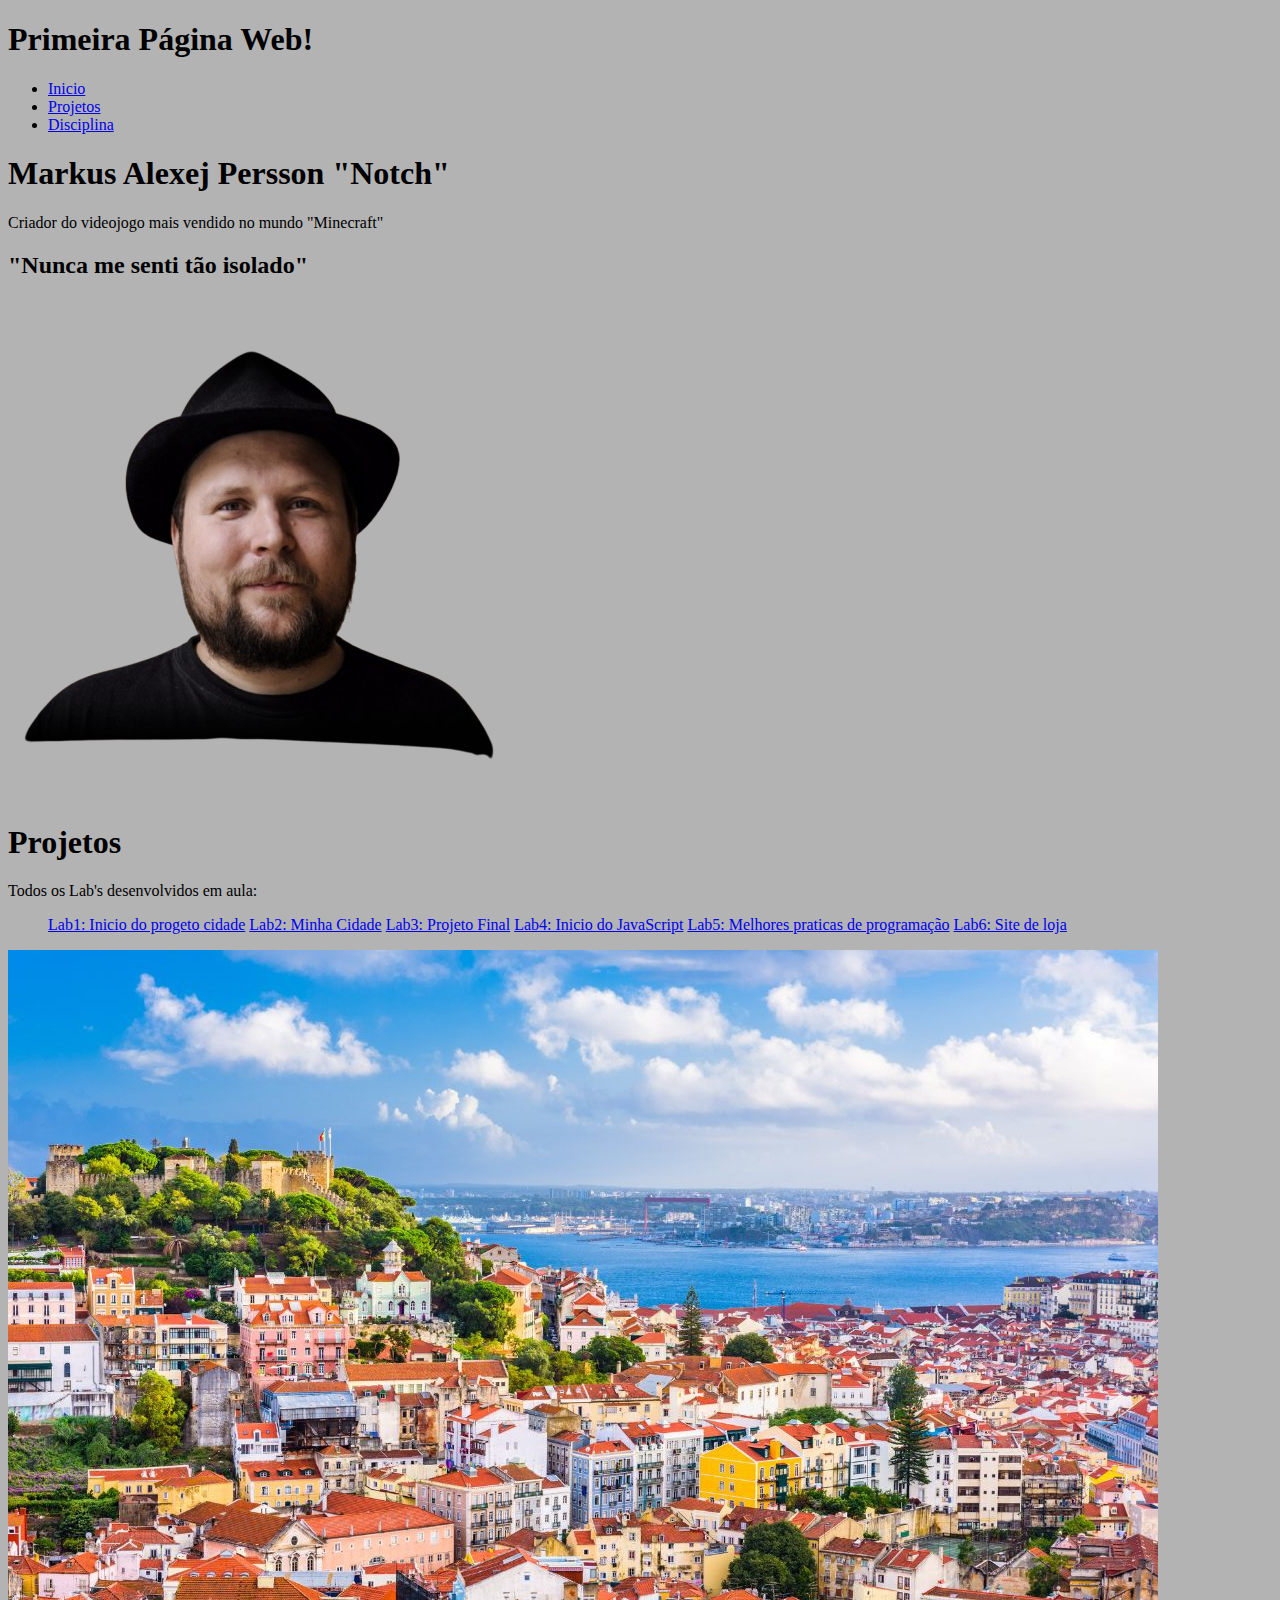
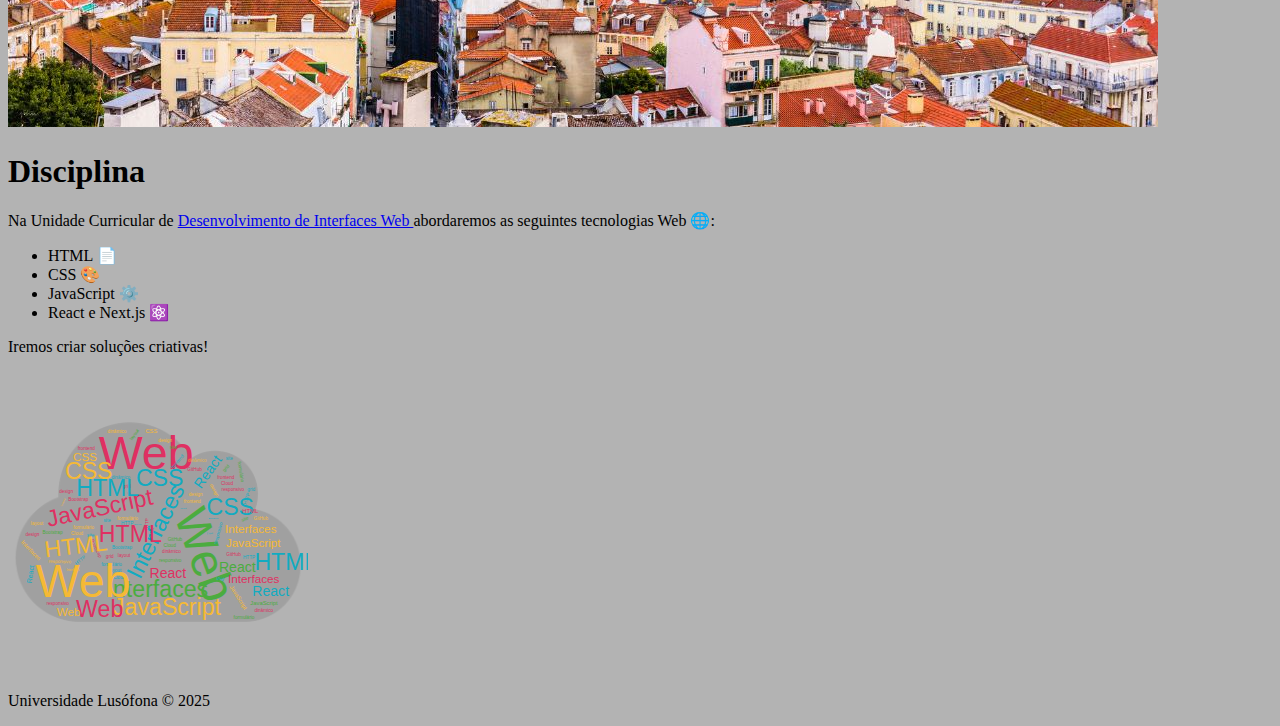
<file: index.html>
<!DOCTYPE html>
<html lang="pt">

<head>
  <meta charset="utf-8">
  <meta name="viewport" content="width=device-width, initial-scale=1">
  <title>Primeira Página</title>
  <link rel="stylesheet" href="styles.css" />
</head>

<body>

  <header>
    <h1>Primeira Página Web!</h1>
  </header>

  <nav id="menu" class="menu">
    <ul>
      <li><a href="#hero">Inicio</a></li>
      <li><a href="#projetos">Projetos</a></li>
      <li><a href="#disciplina">Disciplina</a></li>
    </ul>
  </nav>

  <main>
    <section id="hero">
  <div class="hero-text">
    <h1>Markus Alexej Persson "Notch"</h1>
    <p>Criador do videojogo mais vendido no mundo "Minecraft"</p>
    <h2>"Nunca me senti tão isolado"</h2>
  </div>
  <div class="hero-img">
    <a href="https://www.youtube.com/watch?v=MmB9b5njVbA"><img src="images/Notch.png" alt="Notch"></a>
  </div>
      
    </section>
    <section id="projetos">
      <h1>Projetos</h1>
      <p>Todos os Lab's desenvolvidos em aula:</p>
    <nav id = "lab" class="lab">
      <ul>
        <a href="lab1/index.html">Lab1: Inicio do progeto cidade</a>
        <a href="lab2/index.html">Lab2: Minha Cidade</a>
        <a href="lab3/index.html">Lab3: Projeto Final</a>
        <a href="lab4/index.html">Lab4: Inicio do JavaScript</a>
        <a href="lab5/index.html">Lab5: Melhores praticas de programação</a>
        <a href="lab6/index.html">Lab6: Site de loja</a>

      </ul>
    </nav>
    <img id="cidade" class="cidade" src="images/panoramica.jpg" alt="cidade">
    </section>

    <section id="disciplina">
      <h1>Disciplina</h1>
      <p>
      Na Unidade Curricular de
      <a href="https://moodle.ensinolusofona.pt/course/view.php?id=11232">
        Desenvolvimento de Interfaces Web
      </a>
      abordaremos as seguintes tecnologias Web &#127760;:
    </p>
    <ul>
      <li>HTML 📄</li>
      <li>CSS 🎨</li>
      <li>JavaScript ⚙️</li>
      <li>React e Next.js ⚛️ </li>
    </ul>
    <p>Iremos criar soluções criativas!</p>
    
    <img style="width:300px" src="images/diw.svg" alt="Desenvolvimento de Interfaces Web">
    </section>
    
  </main>

  <footer>
    <p>Universidade Lusófona © 2025</p>
  </footer>

</body>

</html>
</file>
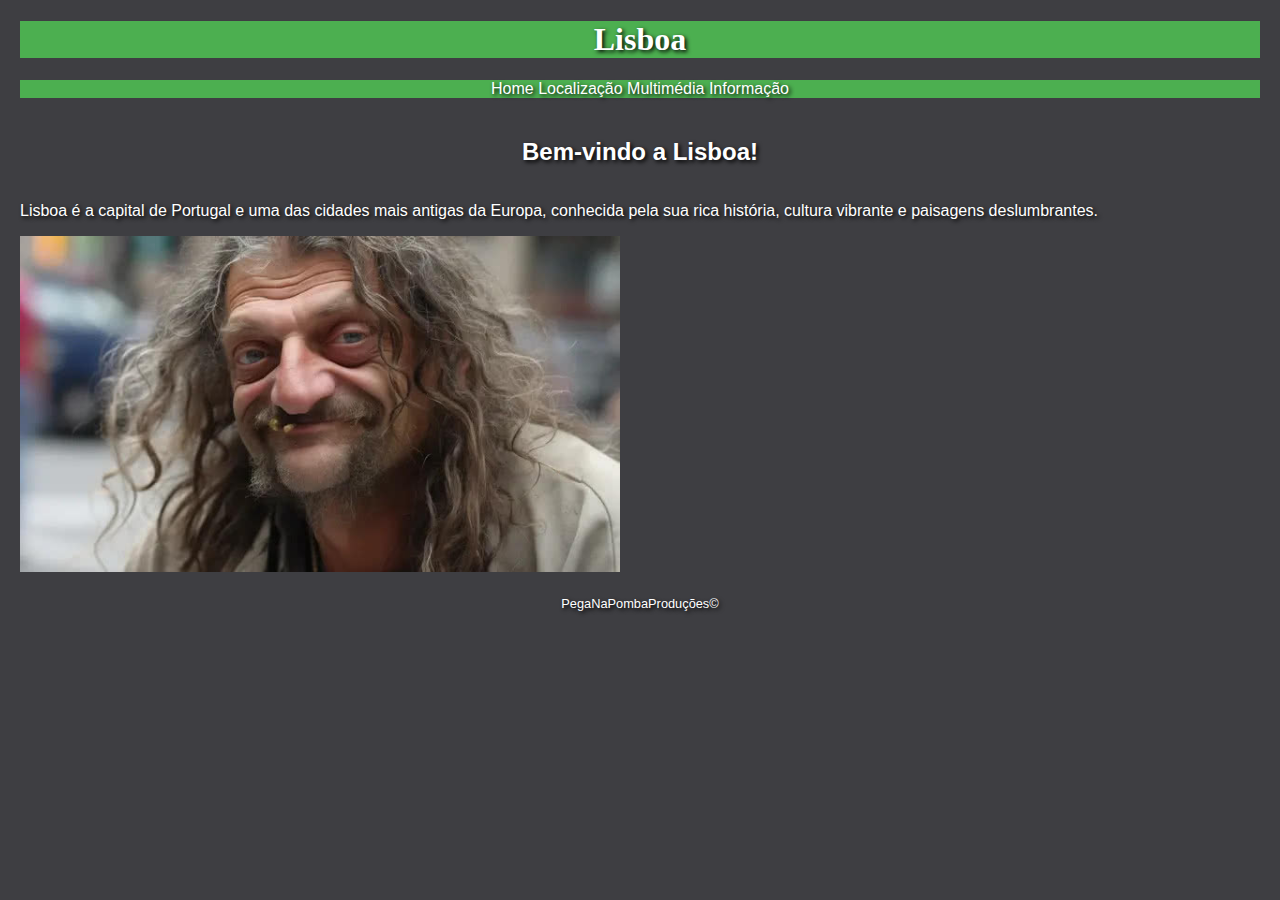
<file: lab2/index.html>
<!DOCTYPE html>
<html lang="pt">

<link rel="stylesheet" href="style.css">

<head>
    <meta charset="UTF-8">
    <meta name="viewport" content="width=device-width, initial-scale=1.0">
    <title>Minha Cidade</title>
</head>

<body>
    <header>
        <h1>Lisboa</h1>
    </header>

        <nav id="menu" class="menu">
            <a href="index.html">Home</a>
            <a href="local.html">Localização</a>
            <a href="multimedia.html">Multimédia</a>
            <a href="info.html">Informação</a>
        </nav>

    <main>
        <h2>Bem-vindo a Lisboa!</h2>
        <p>Lisboa é a capital de Portugal e uma das cidades mais antigas da Europa, conhecida pela sua rica história, cultura vibrante e paisagens deslumbrantes.</p>
        <img src="images/pngtree-homeless-man-smiling-and-smoking-cigarettes-image_2877124.jpg" alt="Vista de Lisboa" style="width:100%;max-width:600px;">
    
    <footer>
    <p>PegaNaPombaProduções©</p>
    </footer>

</body>

</html>
</file>
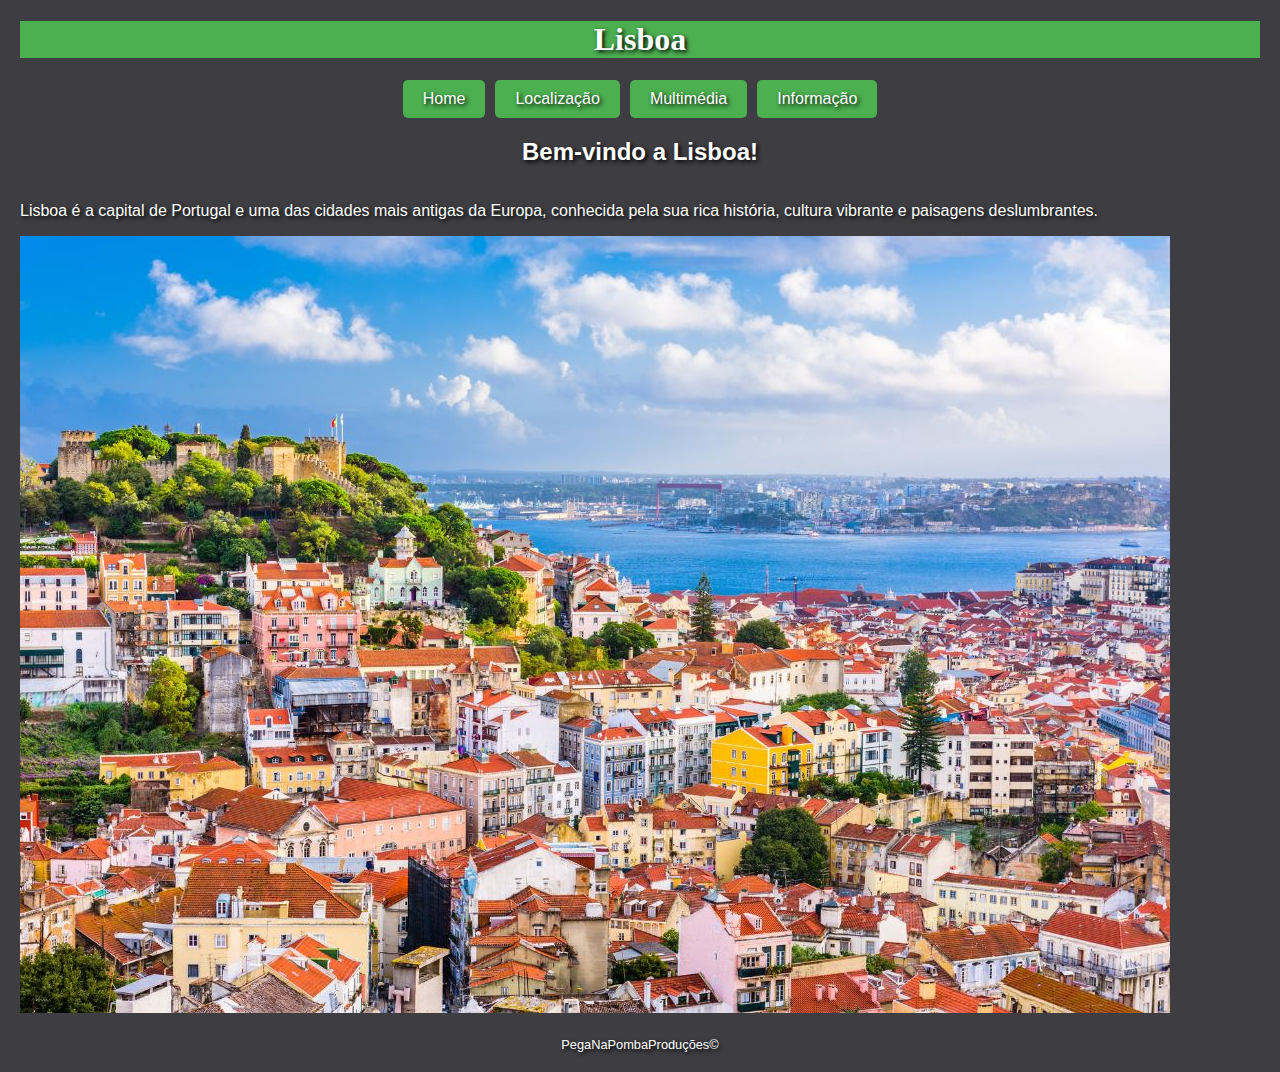
<file: lab3/index.html>
<!DOCTYPE html>
<html lang="pt">

<link rel="stylesheet" href="style.css">

<head>
    <meta charset="UTF-8">
    <meta name="viewport" content="width=device-width, initial-scale=1.0">
    <title>Minha Cidade</title>
</head>

<body>
    <header>
        <h1>Lisboa</h1>
    </header>

        <nav id="menu" class="menu">
            <a href="index.html">Home</a>
            <a href="local.html">Localização</a>
            <a href="multimedia.html">Multimédia</a>
            <a href="info.html">Informação</a>
        </nav>

    <main>
        <h2>Bem-vindo a Lisboa!</h2>
        <p>Lisboa é a capital de Portugal e uma das cidades mais antigas da Europa, conhecida pela sua rica história, cultura vibrante e paisagens deslumbrantes.</p>
        <div id="imagemInicio" class="imagemInicio">
            <img src="images/panoramica.jpg" alt="Vista de Lisboa">
        </div>
        
    
    <footer>
    <p>PegaNaPombaProduções©</p>
    </footer>

</body>

</html>
</file>
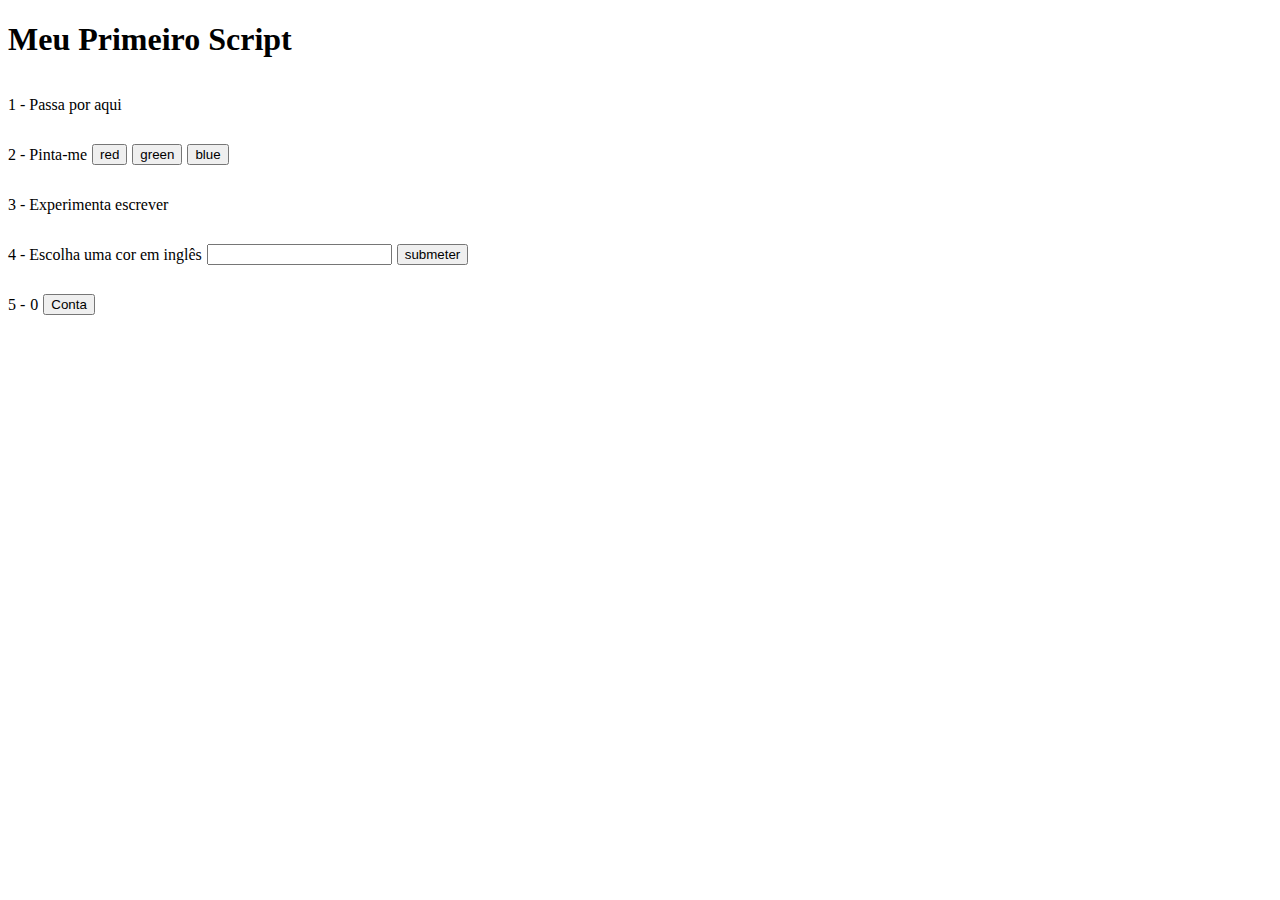
<file: lab4/index.html>
<!DOCTYPE html>
<html lang="pt">
<head>
    <meta charset="UTF-8">
    <meta name="viewport" content="width=device-width, initial-scale=1.0">
    <title>Document</title>
     <link rel="stylesheet" href="Css/style.css">
</head>
<body>
    <header>
        <h1>Meu Primeiro Script</h1>
    </header>

    <div id="p1">
        <p id= hover onmouseover="passaPorCima()" onmouseout="saiDeCima()" >1 - Passa por aqui</p>
    </div>
    
    <div id="p2">
        <p id="corButao">2 - Pinta-me</p>
    <button onclick="mudarCor('red','1')">red</button>
    <button onclick="mudarCor('green','1')">green</button>
    <button onclick="mudarCor('blue','1')">blue</button>
    </div>
    
    <div id="p3">
        <p >3 - Experimenta escrever</p>
    </div>
    
    <div id="p4">
        <p id="corTexto">4 - Escolha uma cor em inglês</p>
         <input type="text" id="textoCor">
        <button onclick="mudarCor(document.getElementById('textoCor').value, 2)">submeter</button>
    </div>
    
    <div id="p5">
        <p>5 - </p>
        <p id="numeroCount">0</p>
        <button onclick="contadeiro()">Conta</button>
    </div>
    
    <script src="Scripts/main.js"></script>
</body>
</html>
</file>
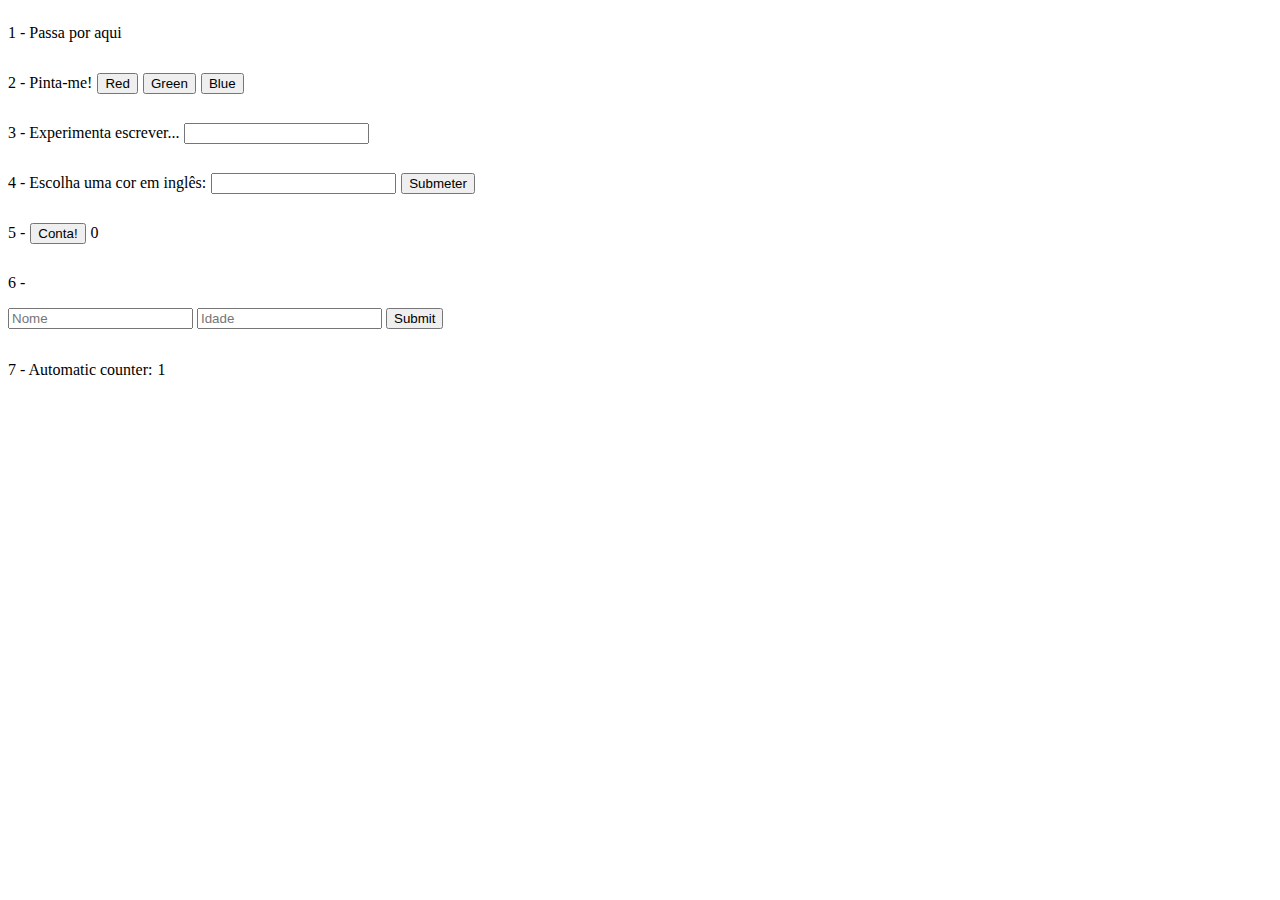
<file: lab5/index.html>
<!DOCTYPE html>
<html lang="pt">
<head>
    <meta charset="UTF-8">
    <meta name="viewport" content="width=device-width, initial-scale=1.0">
    <title>Lab 5</title>
    <link rel="stylesheet" href="Css/style.css">
</head>
<body>
    <main>

        <section id = hover>

            <p>1 - Passa por aqui</p>

        </section>

        <section id = colorButton>

            <p>2 - Pinta-me!</p>

            <button>Red</button>
            <button>Green</button>
            <button>Blue</button>

        </section>

        <section id = textoRGB>

            <p>3 - Experimenta escrever...</p>

            <input type="text"> 

        </section>

        <section id = corFundo>

            <p>4 - Escolha uma cor em inglês: </p>

            <input type="text"> 
            <button>Submeter</button>

        </section>

        <section id = "conta">

            <p>5 - </p>
            
            <button>Conta!</button>

            <p>0</p>
        </section>

        <section id = nomeIdade>
            <form type="text">
                
                <p>6 - </p>

                <input type="text" placeholder="Nome">
                <input type="text" placeholder="Idade">
                
                <button type="button">Submit</button>
                
                <p></p>

            </form>
        </section>

        <section id = autoCounter>

            <p>7 - Automatic counter: </p>
            <p>0</p>

        </section>
    </main>
    <script src="Scripts/main.js"></script>
</body>
</html>
</file>
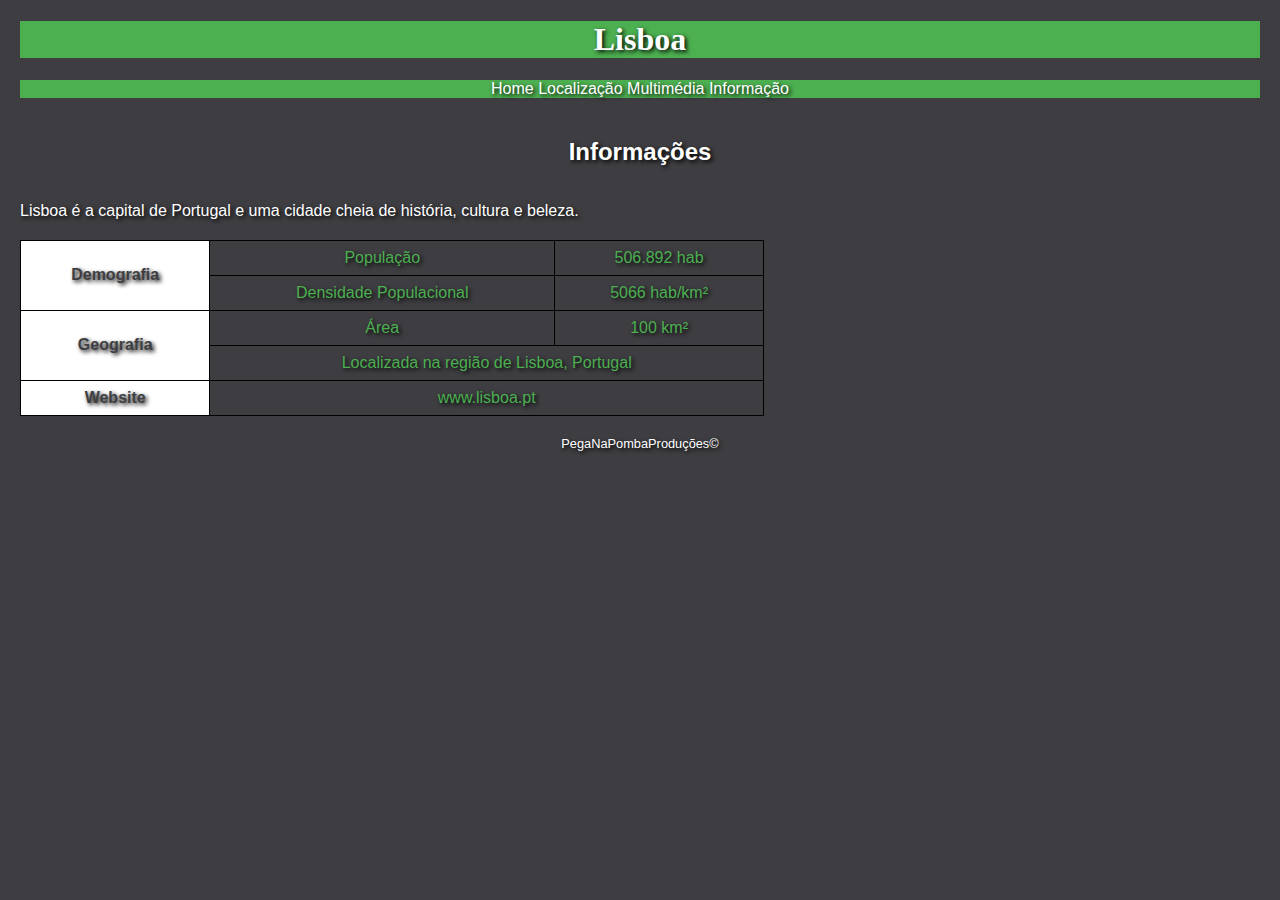
<file: lab2/info.html>
<!DOCTYPE html>
<html lang="pt">

<link rel="stylesheet" href="style.css">

<head>
    <meta charset="UTF-8">
    <meta name="viewport" content="width=device-width, initial-scale=1.0">
    <title>Info</title>
</head>
<body>

    <header>
        <h1>Lisboa</h1>
    </header>

        <nav id="menu" class="menu">
            <a href="index.html">Home</a>
            <a href="local.html">Localização</a>
            <a href="multimedia.html">Multimédia</a>
            <a href="info.html">Informação</a>
        </nav>

    <h2>Informações</h2>

    <p>Lisboa é a capital de Portugal e uma cidade cheia de história, cultura e beleza.</p>

    <table>
        <tr>
            <th rowspan="2">Demografia</th>
            <td>População</td>
            <td>506.892 hab</td>
        </tr>
        <tr>
            <td>Densidade Populacional</td>
            <td>5066 hab/km²</td>
        </tr>
        <tr>
            <th rowspan="2">Geografia</th>
            <td>Área</td>
            <td>100 km²</td>
        </tr>
        <tr>
            <td colspan="2">Localizada na região de Lisboa, Portugal</td>
        </tr>
        <tr>
            <th rowspan="2">Website</th>
            <td colspan="2">www.lisboa.pt</td>
        </tr>
    </table>
    <footer>
    <p>PegaNaPombaProduções©</p>
    </footer>
</body>
</html>
</file>
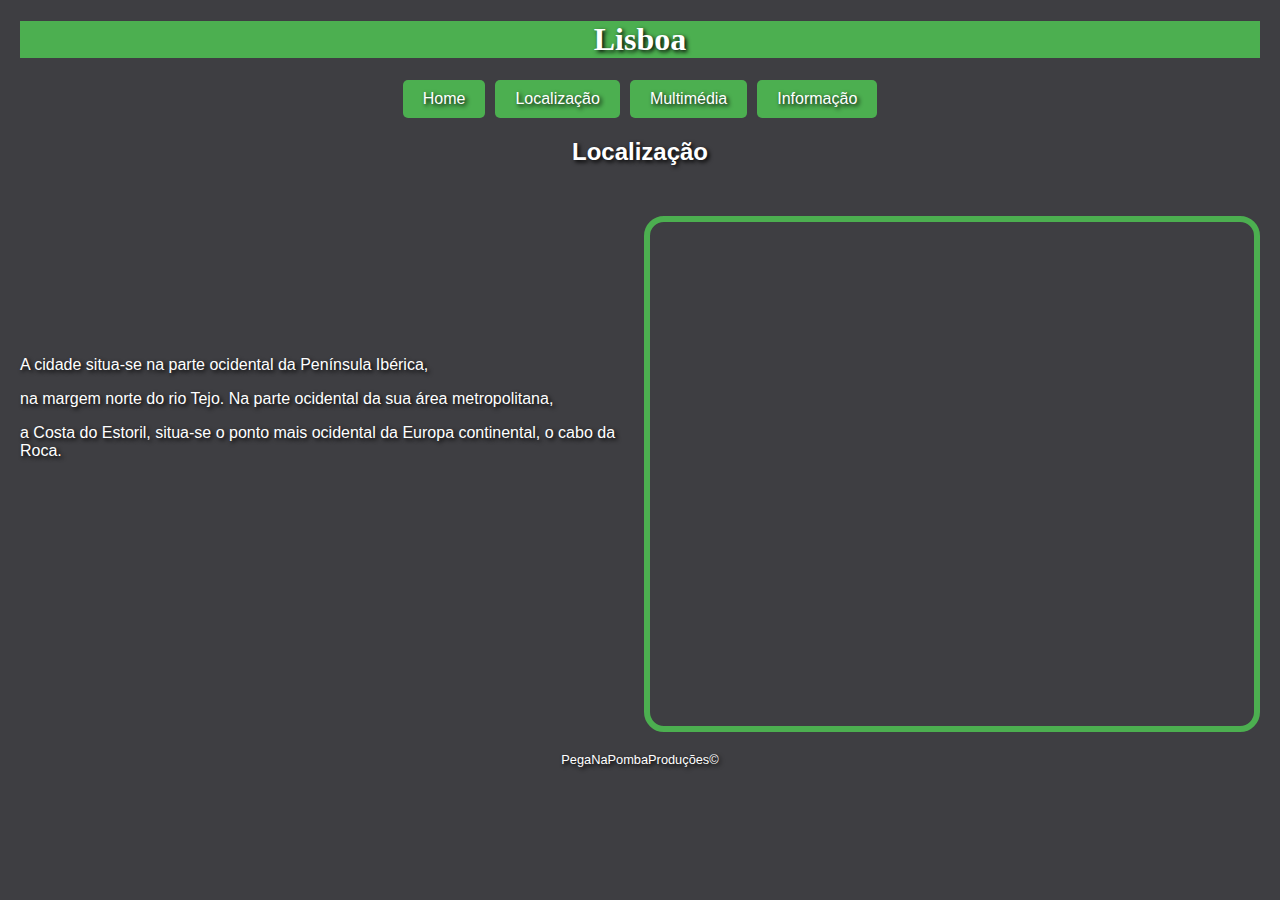
<file: lab3/local.html>
<!DOCTYPE html>
<html lang="pt">
<link rel="stylesheet" href="style.css">

<head>
    <meta charset="UTF-8">
    <meta name="viewport" content="width=device-width, initial-scale=1.0">
    <title>local</title>
</head>
<body>
    <header>
        <h1>Lisboa</h1>
    </header>

        <nav id="menu" class="menu">
            <a href="index.html">Home</a>
            <a href="local.html">Localização</a>
            <a href="multimedia.html">Multimédia</a>
            <a href="info.html">Informação</a>
        </nav>
    <h2>Localização</h2>
    <div id="loc">
    <div id="locTexto">
        <p>A cidade situa-se na parte ocidental da Península Ibérica, </p>
        <p>na margem norte do rio Tejo. Na parte ocidental da sua área metropolitana, </p>
        <p>a Costa do Estoril, situa-se o ponto mais ocidental da Europa continental, o cabo da Roca.</p>
    </div>
    

    <div id="mapa" class="mapa">
    <div style="width: 100%"><iframe width="100%" height="500" frameborder="0" scrolling="no" marginheight="0" marginwidth="0" src="https://maps.google.com/maps?width=100%25&amp;height=500&amp;hl=en&amp;q=Lisbon+(Lisboa)&amp;t=k&amp;z=12&amp;ie=UTF8&amp;iwloc=B&amp;output=embed"><a href="https://www.mapsdirections.info/it/calcola-la-popolazione-su-una-mappa/">popolazione comuni Italia mappa interattiva</a></iframe></div>
    </div>
    </div>
    <footer>
    <p>PegaNaPombaProduções©</p>
    </footer>
</body>
</html>
</file>
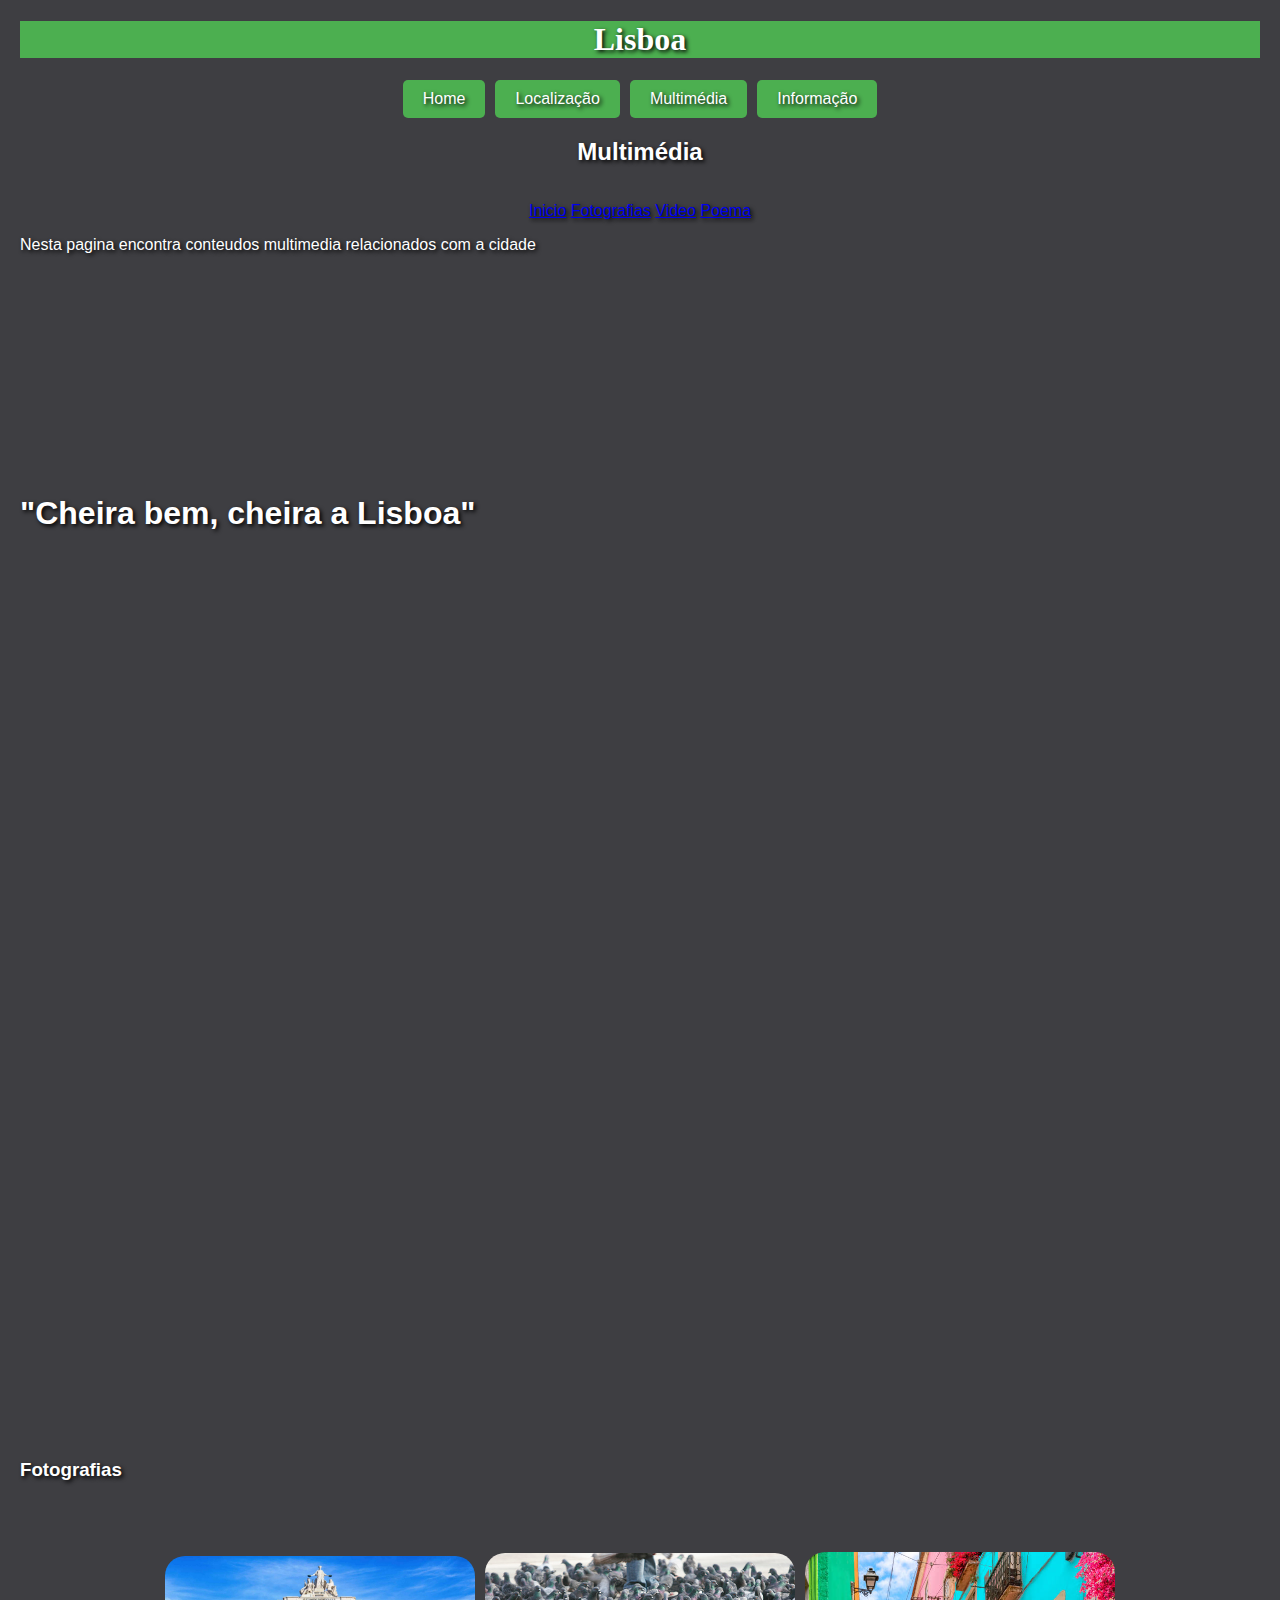
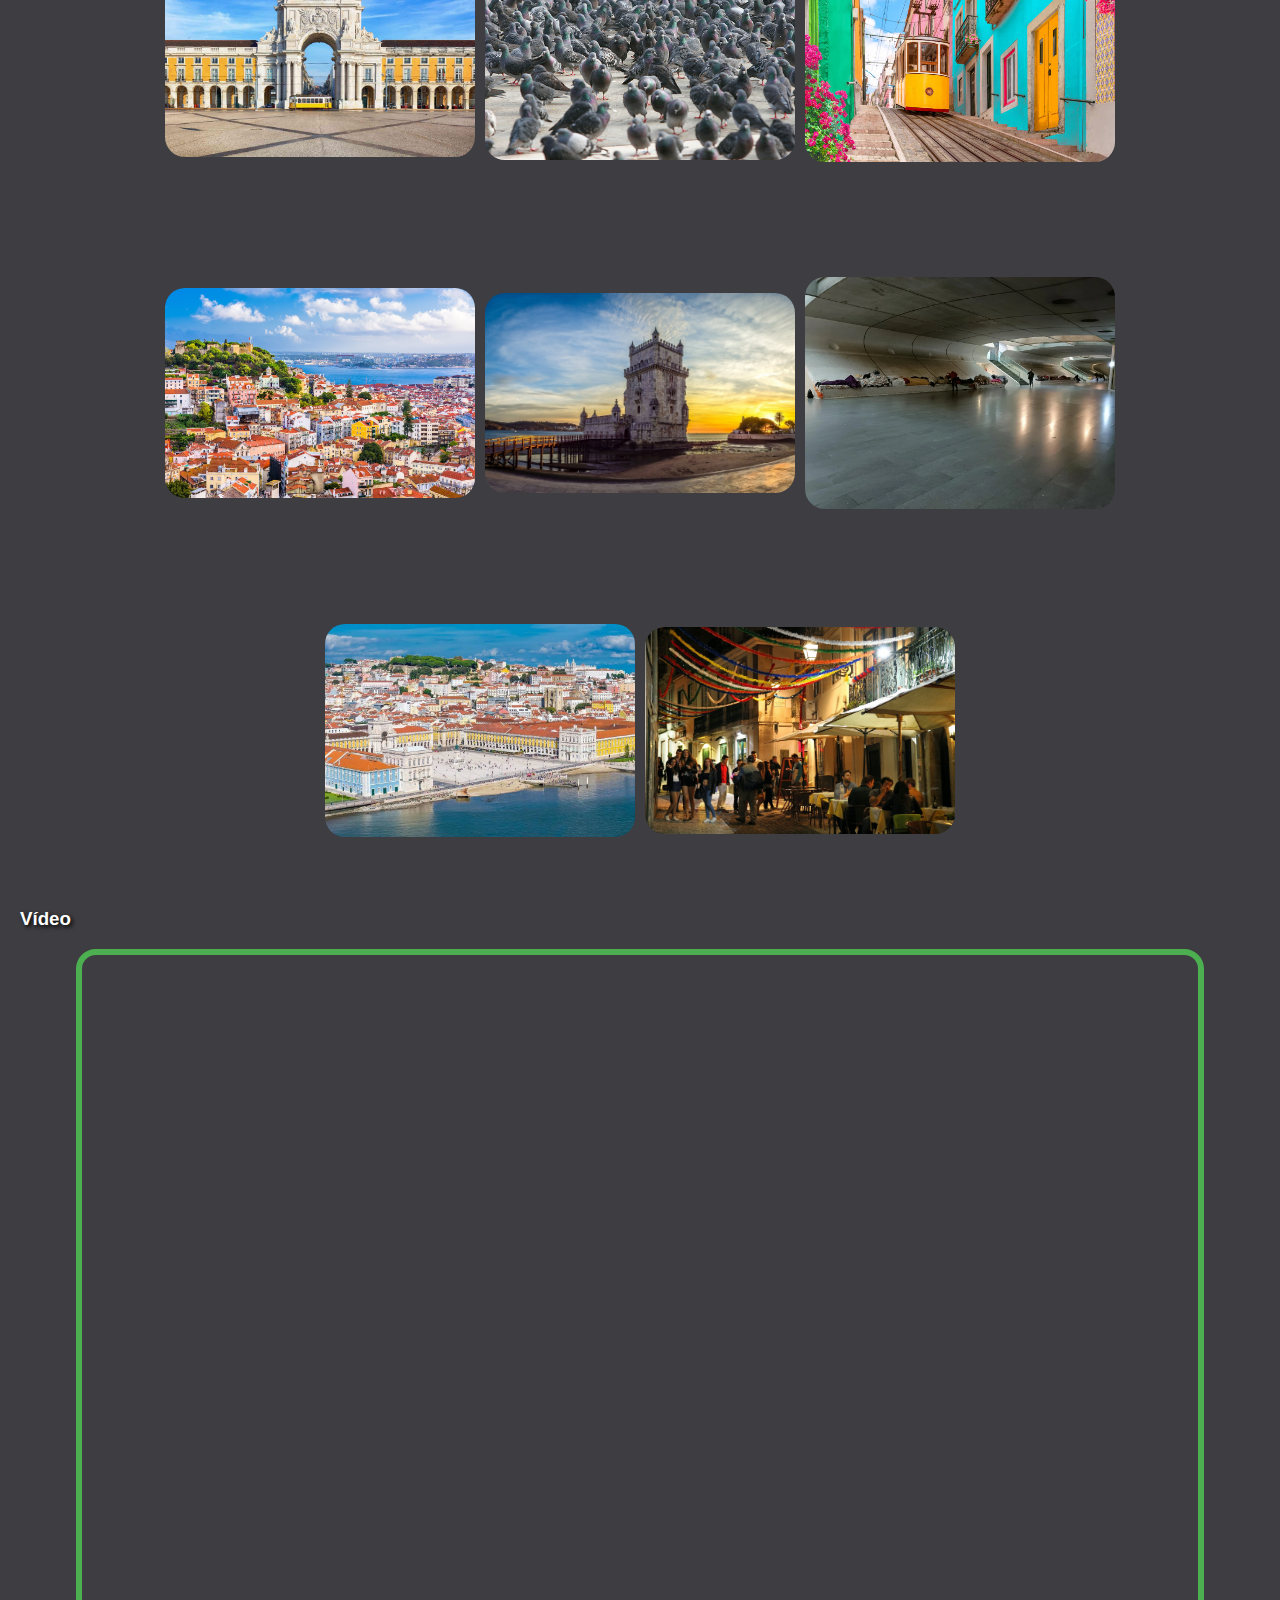
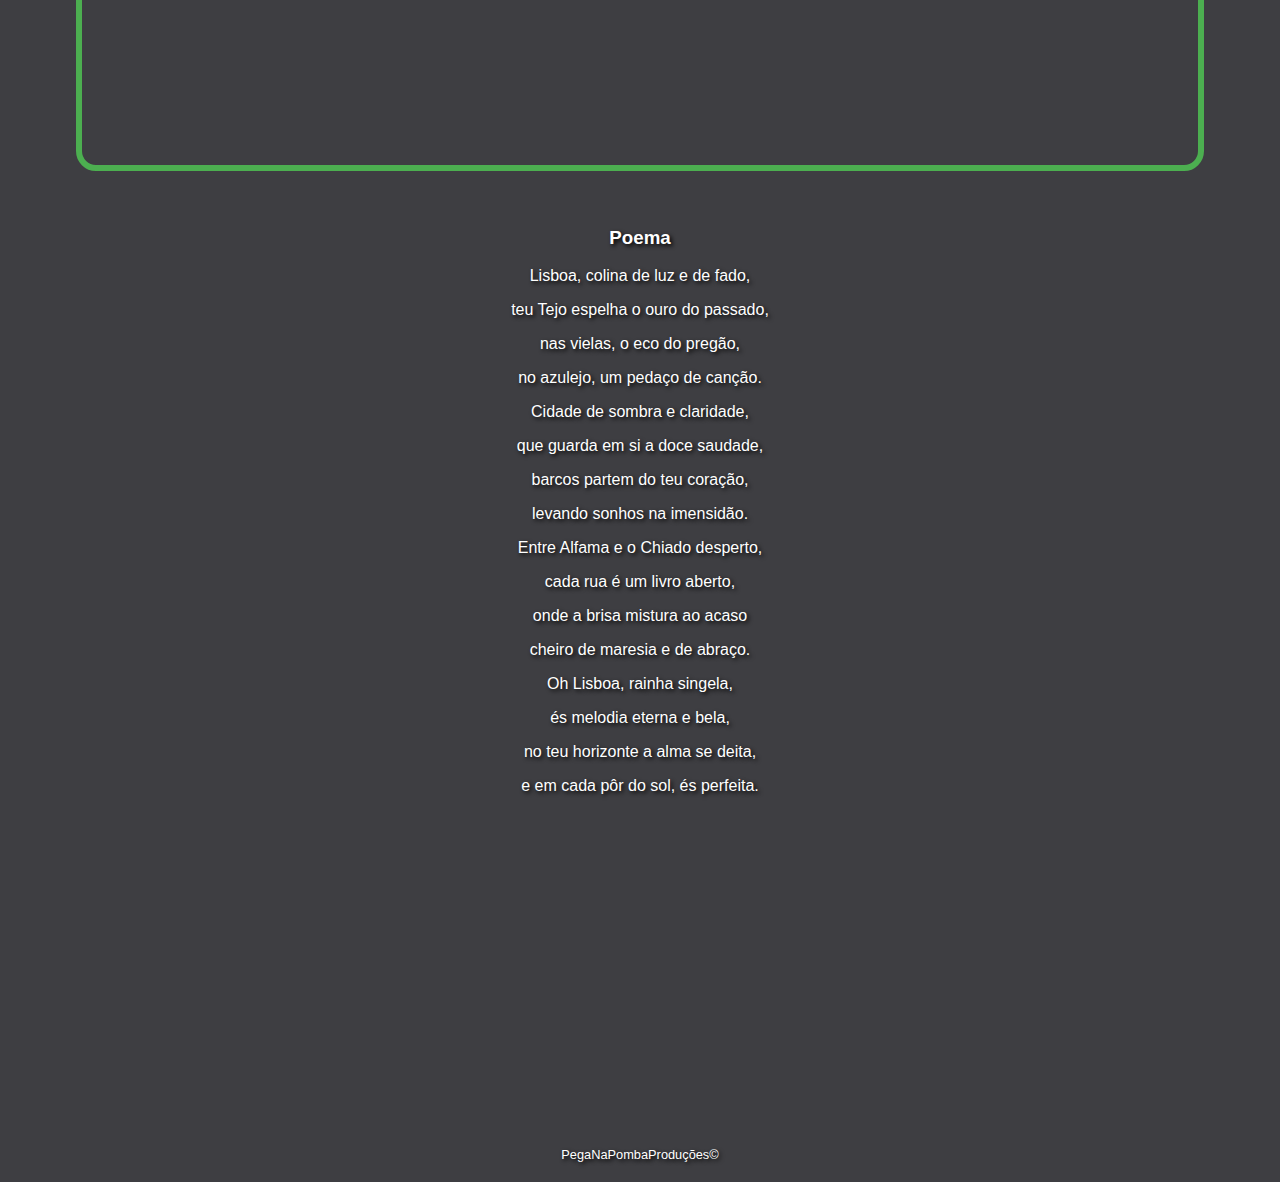
<file: lab3/multimedia.html>
<!DOCTYPE html>
<html lang="pt">
<link rel="stylesheet" href="style.css">

<head>
    <meta charset="UTF-8">
    <meta name="viewport" content="width=device-width, initial-scale=1.0">
    <title>multimedia</title>
</head>
<body>
    <header>
        <h1>Lisboa</h1>
    </header>

        <nav id="menu" class="menu">
            <a href="index.html">Home</a>
            <a href="local.html">Localização</a>
            <a href="multimedia.html">Multimédia</a>
            <a href="info.html">Informação</a>
        </nav>
    <h2>Multimédia</h2>

    <p style="text-align: center;color: white;font-family: Arial, Helvetica, sans-serif;text-decoration: none;">
        <a href="#brutaFoto">Inicio</a>
        <a href="#fotografia">Fotografias</a>
        <a href="#video">Video</a>
        <a href="#poema">Poema</a>
    </p>

    <p>Nesta pagina encontra conteudos multimedia relacionados com a cidade</p>

    <section id="brutaFoto">
        <h1>"Cheira bem, cheira a Lisboa"</h1>
    </section>

    <section id="fotografia">
    <h3>Fotografias</h3>
    

    <div class="fotografias">
        <img src="images/aqueleArco.jpg" alt="Arco">
        <img src="images/pombos.jpg" alt="pombos">
        <img src="images/elevador.jpg" alt="istoEnvelheceuMal">
        <img src="images/panoramica.jpg" alt="panoramica">
        <img src="images/torreBelem.jpg" alt="torreBelem">
        <img src="images/mendigos.webp" alt="mendigos">
        <img src="images/paco.jpg" alt="tsunami">
        <img src="images/bairro.jpg" alt="BairroAlto">
    </div>
    </section>
    
    <section id="video">
    <h3>Vídeo</h3>
    
    <iframe src="https://www.youtube.com/embed/1yBuwEuf3Sw?si=EX843rGvchyLPnoS" title="YouTube video player" frameborder="0" allow="accelerometer; autoplay; clipboard-write; encrypted-media; gyroscope; picture-in-picture; web-share" referrerpolicy="strict-origin-when-cross-origin" allowfullscreen></iframe>
    </section>
    <section id="poema">
        <h3>Poema</h3>
    

    <div>
        <p>Lisboa, colina de luz e de fado,</p>
        <p>teu Tejo espelha o ouro do passado,</p>
        <p>nas vielas, o eco do pregão,</p>
        <p>no azulejo, um pedaço de canção.</p>

        <p>Cidade de sombra e claridade,</p>
        <p>que guarda em si a doce saudade,</p>
        <p>barcos partem do teu coração,</p>
        <p>levando sonhos na imensidão.</p>

        <p>Entre Alfama e o Chiado desperto,</p>
        <p>cada rua é um livro aberto,</p>
        <p>onde a brisa mistura ao acaso</p>
        <p>cheiro de maresia e de abraço.</p>

        <p>Oh Lisboa, rainha singela,</p>
        <p>és melodia eterna e bela,</p>
        <p>no teu horizonte a alma se deita,</p>
        <p>e em cada pôr do sol, és perfeita.</p>
    </div>
    </section>
    
    
    <footer>
    <p>PegaNaPombaProduções©</p>
    </footer>

</body>
</html>
</file>
<file: styles.css>
body {
    background-color: #b3b3b3;
}
</file>
<file: lab2/style.css>
body {
    font-family: Arial, Helvetica, sans-serif;
    text-shadow: 2px 2px 4px #000000;
    color: white;
    margin: 20px;
    background-color: #3E3E42;
}

header {
    font-family: 'Times New Roman', serif;
    text-align: center;
    background-color: #4CAF50;
    color: white;
    margin-bottom: 20px;
}

#menu a{
    
    color : white;
    font-family: Arial, Helvetica, sans-serif;
    text-decoration: none;

}

#menu {
    
    background-color: #4CAF50;
    text-align: center;
    margin-bottom: 20px;
}

h2 {
    text-align: center;
    margin: 0;
    padding: 20px 0;
}

#mapa {
    text-align: center;
    display: block;
    margin-left: auto;
    margin-right: auto;
    width: 50%;
}

footer {
    text-align: center;
    font-size: 0.8em;
    color: white;
    margin-top: 20px;
    font-family: Arial, Helvetica, sans-serif;
}

table {
            width: 60%;
            border-collapse: collapse;
            margin-top: 20px;
        }
        th, td {
            border: 1px solid black;
            padding: 8px;
            text-align: center;
        }
        th {
            background-color: rgb(255, 255, 255);
            color:#3E3E42;
;
        }
        td {
            color: #4CAF50;
        }
.fotografias {
    display: flex;
    flex-direction: row;
    flex-wrap: wrap;
    gap: 10px;
}
.fotografias img {
    width: 150px;
    border-radius: 20px;
}
</file>
<file: lab3/style.css>
body {
    font-family: Arial, Helvetica, sans-serif;
    text-shadow: 2px 2px 4px #000000;
    color: white;
    margin: 20px;
    background-color: #3E3E42;
}

header {
    font-family: 'Times New Roman', serif;
    text-align: center;
    background-color: #4CAF50;
    color: white;
    margin-bottom: 20px;
}

h2 {
    text-align: center;
    margin: 0;
    padding: 20px 0;
}

nav ul {
    list-style: none;      /* Remove os bullets */
    padding: 0;            /* Remove o recuo interno */
    margin: 0;             /* Remove o espaço externo */
    display: flex;         /* Opcional: alinha os itens em linha */
    gap: 1rem;             /* Espaçamento entre os links */
}

nav a {
    text-decoration: none; /* Remove o sublinhado dos links */
    color: inherit;        /* Herda a cor do elemento pai */
}

#menu{
  justify-content: center;
  display: flex;
  gap: 10px;
  
}
#menu a{
  padding: 10px 20px;
  background-color: #4CAF50;
  border-radius: 5px;
}

#menu a:hover {
  background-color: #348438;
}

#loc{
    display: flex;
    margin-top: 30px;
}
#locTexto{
    margin-top: 10%;
    text-align: left;
    
}

#mapa {
    
    display: block;
    width: 50%;
    border: 6px solid #4CAF50; 
  border-radius: 20px; 
}

footer {
    text-align: center;
    font-size: 0.8em;
    color: white;
    margin-top: 20px;
    font-family: Arial, Helvetica, sans-serif;
}

table {
            width: 60%;
            border-collapse: collapse;
            margin-top: 20px;
            margin: auto;
        }
        th, td {
            border: 1px solid black;
            padding: 8px;
            text-align: center;
        }
        th {
            background-color: #4CAF50;
            color:#ffffff;
;
        }
        td {
            color: #4CAF50;
        }

#mediaMenu {
    justify-content: center;
    display: flex;
    gap: 10px;
    color:white;
}

#mediaMenu a{
    text-decoration: none;
    padding: 5px 10px;
    background-color: #4CAF50;
    border-radius: 5px;

}

#mediaMenu a:hover {
    background-color: #348438;
}

#brutaFoto {
    position:relative;
    height: 130vh;
    
}

#brutaFoto h1 {
    position:absolute;
    color: white;
    margin-top: 225px;
    border-radius: 10px;
    display: flex;
}

#fotoMobile{
    display:none;
}

.fotografias {
    display: flex;
    align-items: center;
    flex-direction: row;
    flex-wrap: wrap;
    gap: 10px;
    height: 110vh;
    justify-content: center;
}
.fotografias img {
    width: 25%;
    height: auto;
    border-radius: 20px;
}
#video {
    height: 100vh;
}
#video iframe {
    display: block;
    width: 90%;
    height: 90%;
    border: 6px solid #4CAF50;
    border-radius: 20px;
    margin: auto;
    
}
#poema {
    height: 100vh;
    text-align: center;
    
}

@media only screen and (max-width: 600px) {
    #loc {
    flex-direction: column;
    align-items: center;
  }
  #locTexto {
    margin-top: 0;
    text-align: center;
  }
  #mapa {
    width: 100%;
  }

  .fotografias{
    flex-direction: column;
    align-items: center;
    height: auto;
    gap: 10px;
    margin-bottom: 30px;
  }
    .fotografias img {
    width: 90vw;      
    max-width: 400px; 
    height: auto;     
    border-radius: 20px;
    }

    #fotoMobile{
        display:block;
    }

    #mediaMenu {
        flex-direction: column;
        align-items: center;
    }
}
</file>
<file: lab4/Css/style.css>
#p1, #p2, #p3, #p4, #p5 {
    display: flex;
    align-items: center;
    gap: 5px;
}
</file>
<file: lab5/Css/style.css>
section{
    display: flex;
    align-items: center;
    gap: 5px;
}
</file>
